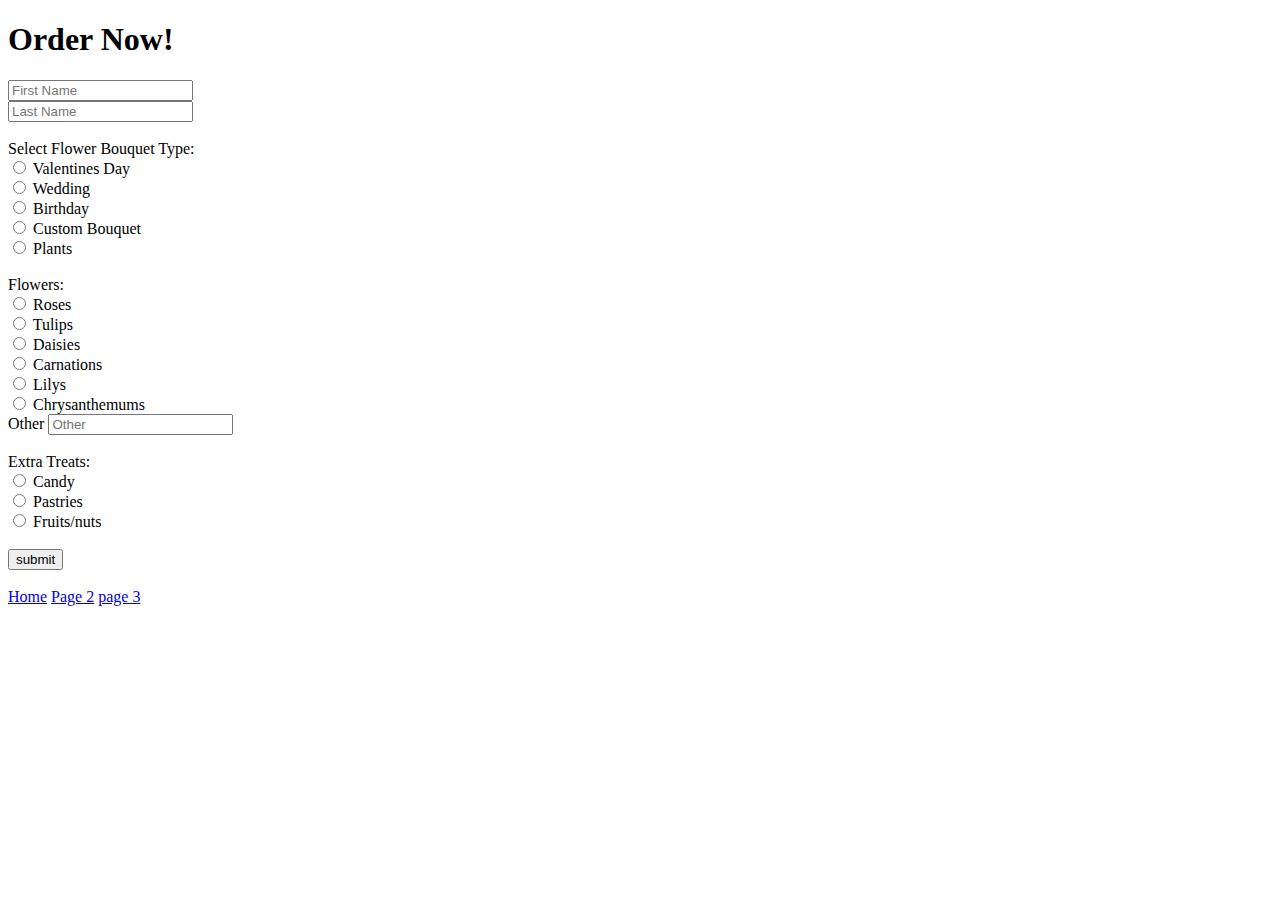
<file: page2.html>
<!DOCTYPE html>
<html lang="en">
<head>
    <meta charset="UTF-8">
    <meta name="viewport" content="width=device-width, initial-scale=1.0">
    <title>assignment</title>
    
</head>
<body>
    
</body>
</html>

<h1> Order Now!</h1>

<form>
    <input type="text" name="firstName" placeholder="First Name"> <br>
    <input type="text" name="lastName" placeholder="Last Name"> <br><br>
    Select Flower Bouquet Type: <br>
    <input type="radio" name="bouquet" value="Valentines"> Valentines Day <br>          
    <input type="radio" name="bouquet" value="Wedding"> Wedding <br>
    <input type="radio" name="bouquet" value="Birthday"> Birthday <br>
    <input type="radio" name="bouquet" value="custom"> Custom Bouquet <br> 
    <input type="radio" name="bouquet" value="Plants"> Plants <br>
   
   

    
</form> <br>

<form>
    Flowers: <br>
    <input type="radio" name="Flowers" value="Roses"> Roses <br>
    <input type="radio" name="Flowers" value="Tulips"> Tulips <br>
    <input type="radio" name="Flowers" value="Daisies"> Daisies <br>
    <input type="radio" name="Flowers" value="Carnations"> Carnations <br>
    <input type="radio" name="Flowers" value="Lilys"> Lilys <br>
    <input type="radio" name="Flowers" value="Chrysanthemums"> Chrysanthemums  <br>
    Other <input type="text" name="Flowers" placeholder="Other">  <br>

</form> <br>

<form>
    Extra Treats: <br>
    <input type="radio" name="Extra Treats" value="Candy"> Candy <br>
    <input type="radio" name="Extra Treats" value="pastires"> Pastries <br>
    <input type="radio" name="Extra Treats" value="Fruit/nuts"> Fruits/nuts<br>
</form> <br>

<input type="submit" value="submit"> <br> <br>


<div>
    <a href="index.html">Home</a>
    <a href="page2.html">Page 2</a> 
    <a href="page3.html">page 3</a> <br>

</div>
</file>
